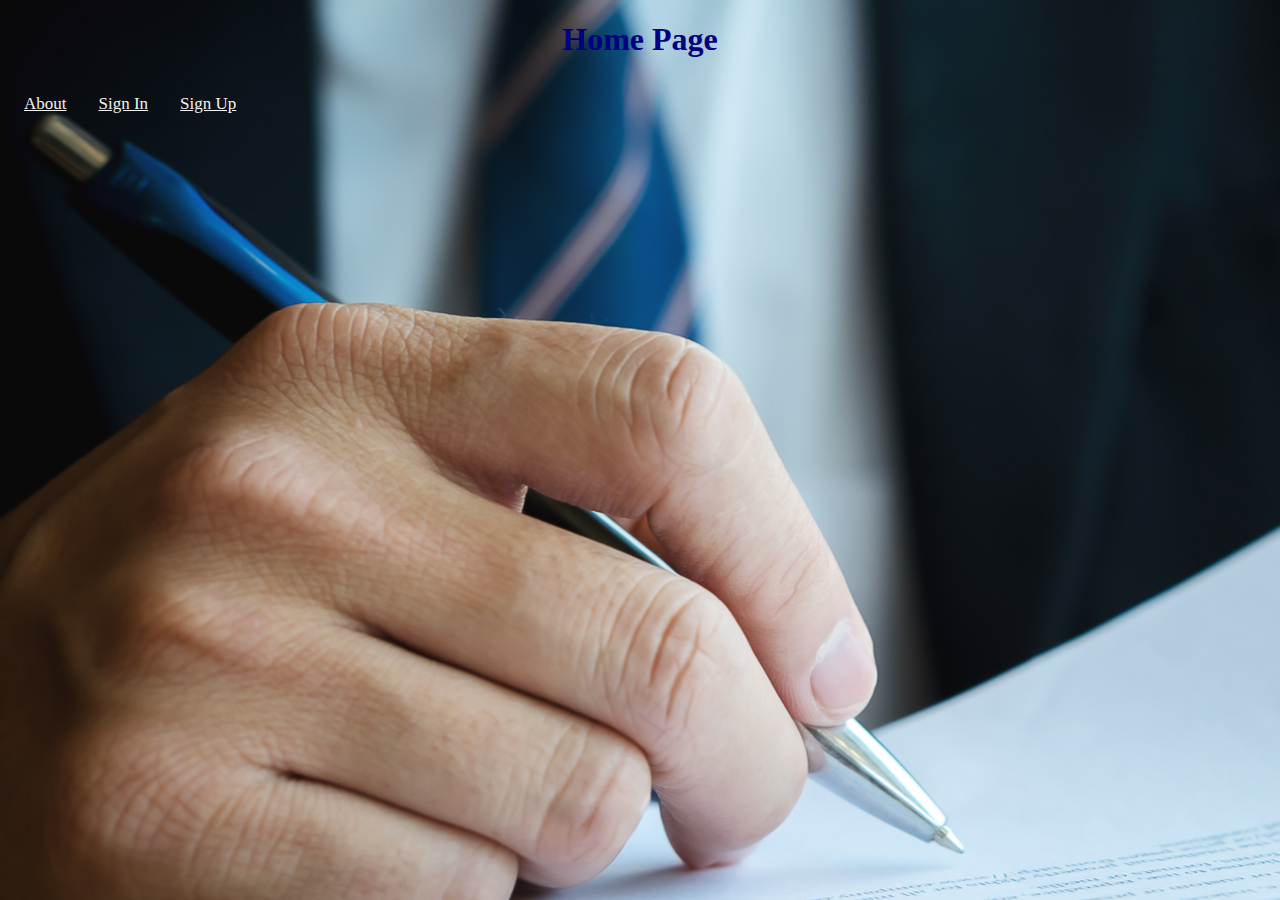
<file: Final Deliverables/home.html>
<!doctype html>
<html lang="en">

<head>
    <meta charset="utf-8">
    <meta name="viewport" content="width=device-width, initial-scale=1">
    <title>Home Page</title>
    <link rel="stylesheet" href="home.css">
    
</head>

<body>
    <h1>Home Page</h1>
    <div class="topnav">
    
    <p><a  class="link-primary" href="about.html">About</a></p>
    <p><a  class="link-primary" href="signin.html">Sign In</a></p>
    <p><a  class="link-primary" href="signup.html">Sign Up</a></p>
    <script src="https://cdn.jsdelivr.net/npm/bootstrap@5.2.1/dist/js/bootstrap.bundle.min.js"
        integrity="sha384-u1OknCvxWvY5kfmNBILK2hRnQC3Pr17a+RTT6rIHI7NnikvbZlHgTPOOmMi466C8"
        crossorigin="anonymous"></script>
    </div>
</body>

</html>
</file>
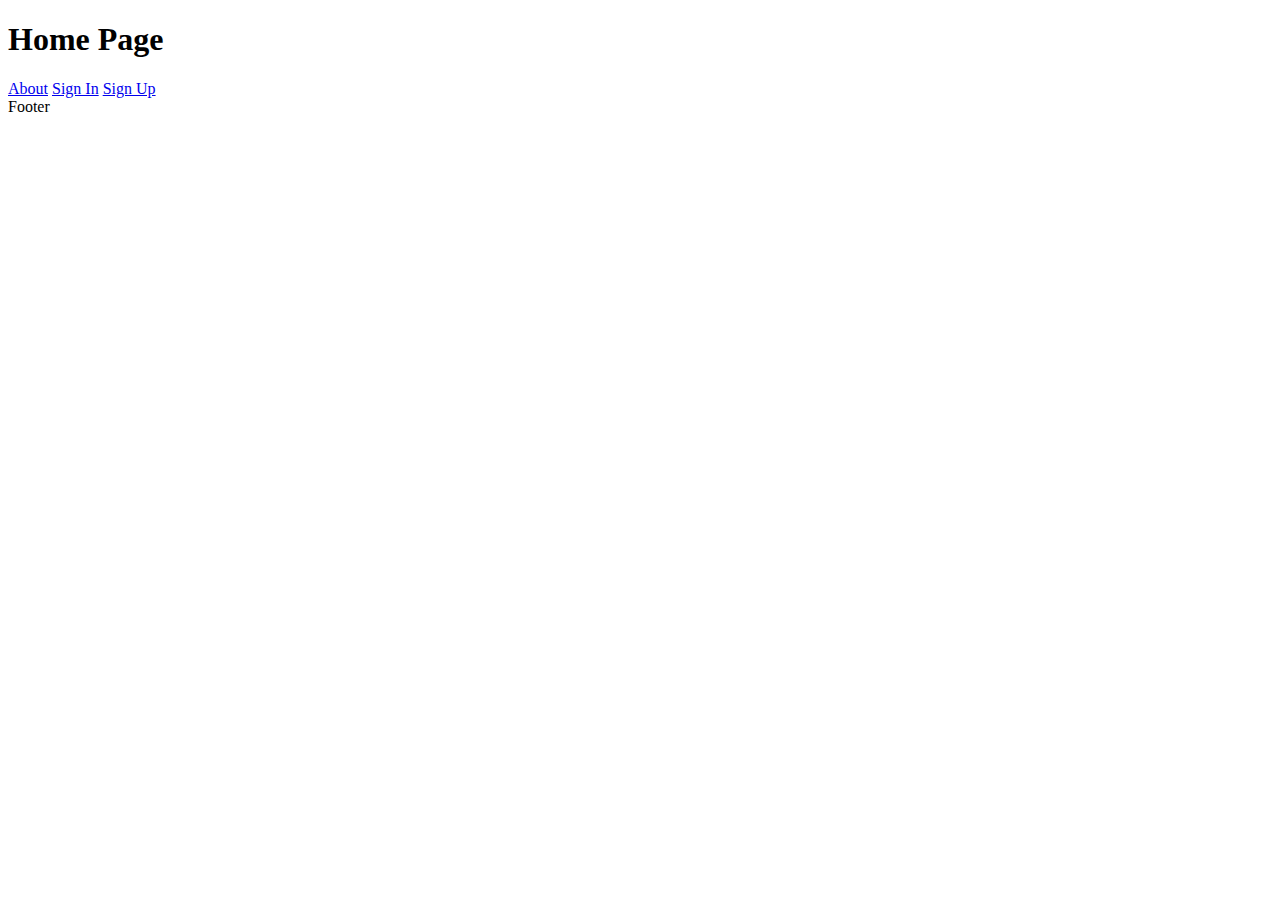
<file: Final Deliverables/log out.html>
<!doctype html>
<html lang="en">

<head>
    <meta charset="utf-8">
    <meta name="viewport" content="width=device-width, initial-scale=1">
    <title>Home Page</title>
    <link href="https://cdn.jsdelivr.net/npm/bootstrap@5.2.1/dist/css/bootstrap.min.css" rel="stylesheet"
        integrity="sha384-iYQeCzEYFbKjA/T2uDLTpkwGzCiq6soy8tYaI1GyVh/UjpbCx/TYkiZhlZB6+fzT" crossorigin="anonymous">
</head>

<body>
    <h1>Home Page</h1>
    <a  class="link-primary" href="/about">About</a>
    <a  class="link-primary" href="signin.html">Sign In</a>
    <a  class="link-primary" href="signup.html">Sign Up</a>
    <br>
    <script src="https://cdn.jsdelivr.net/npm/bootstrap@5.2.1/dist/js/bootstrap.bundle.min.js"
        integrity="sha384-u1OknCvxWvY5kfmNBILK2hRnQC3Pr17a+RTT6rIHI7NnikvbZlHgTPOOmMi466C8"
        crossorigin="anonymous"></script>
</body>

</html>
Footer
</file>
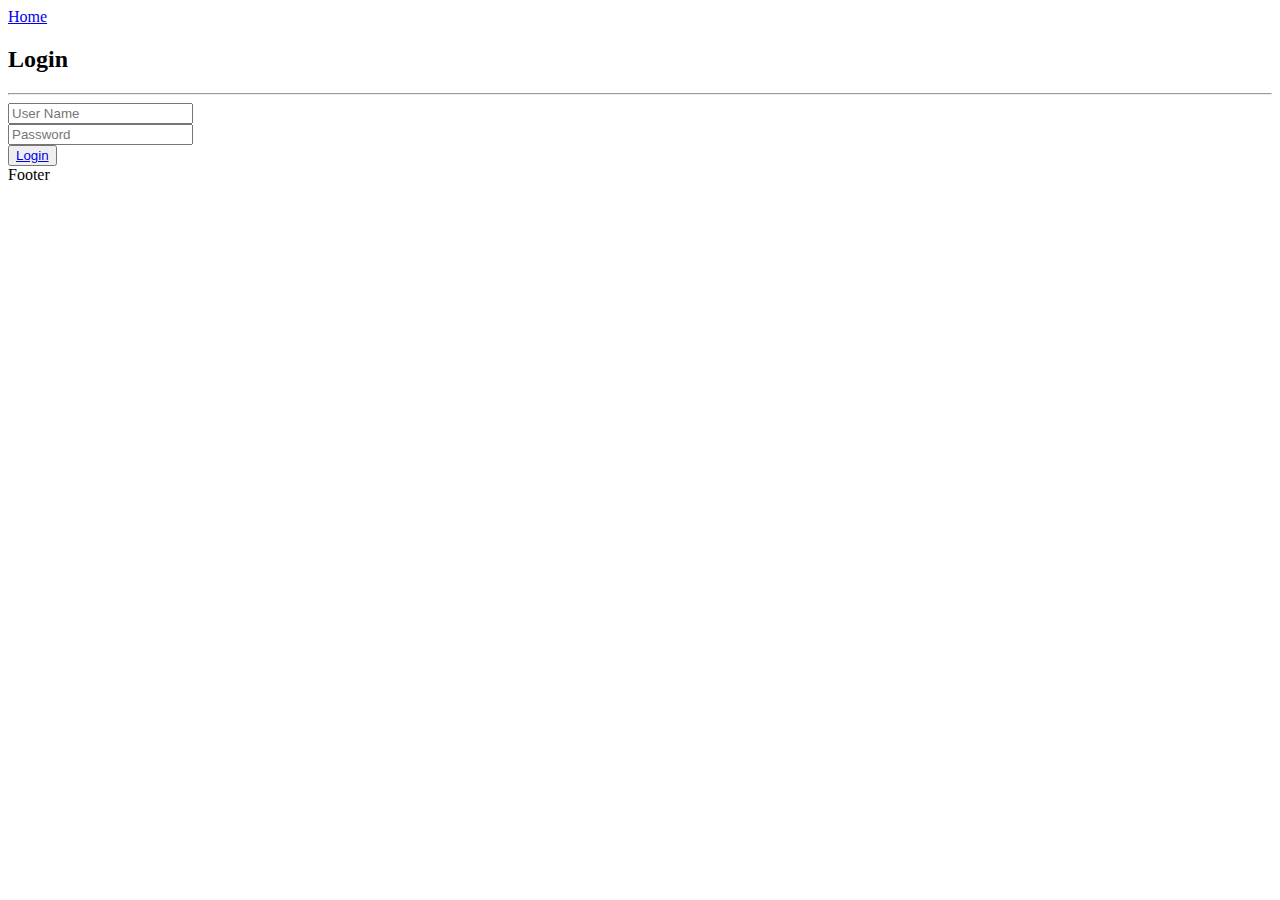
<file: Final Deliverables/signin.html>
<!doctype html>
<html lang="en">

<head>
    <meta charset="utf-8">
    <meta name="viewport" content="width=device-width, initial-scale=1">
    <title>Bootstrap demo</title>
    <link href="https://cdn.jsdelivr.net/npm/bootstrap@5.2.1/dist/css/bootstrap.min.css" rel="stylesheet"
        integrity="sha384-iYQeCzEYFbKjA/T2uDLTpkwGzCiq6soy8tYaI1GyVh/UjpbCx/TYkiZhlZB6+fzT" crossorigin="anonymous">
</head>

<body>
    <a href="/" class="link-primary">Home</a>
    <script src="https://cdn.jsdelivr.net/npm/bootstrap@5.2.1/dist/js/bootstrap.bundle.min.js"
        integrity="sha384-u1OknCvxWvY5kfmNBILK2hRnQC3Pr17a+RTT6rIHI7NnikvbZlHgTPOOmMi466C8"
        crossorigin="anonymous"></script>
<div class="modal-dialog">
    <div class="modal-content">
        <div class="modal-heading">
            <h2 class="text-center">Login</h2>
        </div>
        <hr />
        <div class="modal-body">
            <form action="" role="form">
                <div class="form-group">
                    <div class="input-group">
                        <span class="input-group-addon">
                            <span class="glyphicon glyphicon-user"></span>
                        </span>
                        <input type="text" class="form-control" placeholder="User Name" />
                    </div>
                </div>
                <div class="form-group">
                    <div class="input-group">
                        <span class="input-group-addon">
                            <span class="glyphicon glyphicon-lock"></span>
                        </span>
                        <input type="password" class="form-control" placeholder="Password" />

                    </div>

                </div>

                <div class="form-group text-center">
                    <button type="submit" class="btn btn-success btn-lg">
                   
                    <a href="index.html" class="btn btn-link">Login</a>
                </div>

            </form>
        </div>
    </div>
</div>
</body>

</html>
Footer
</file>
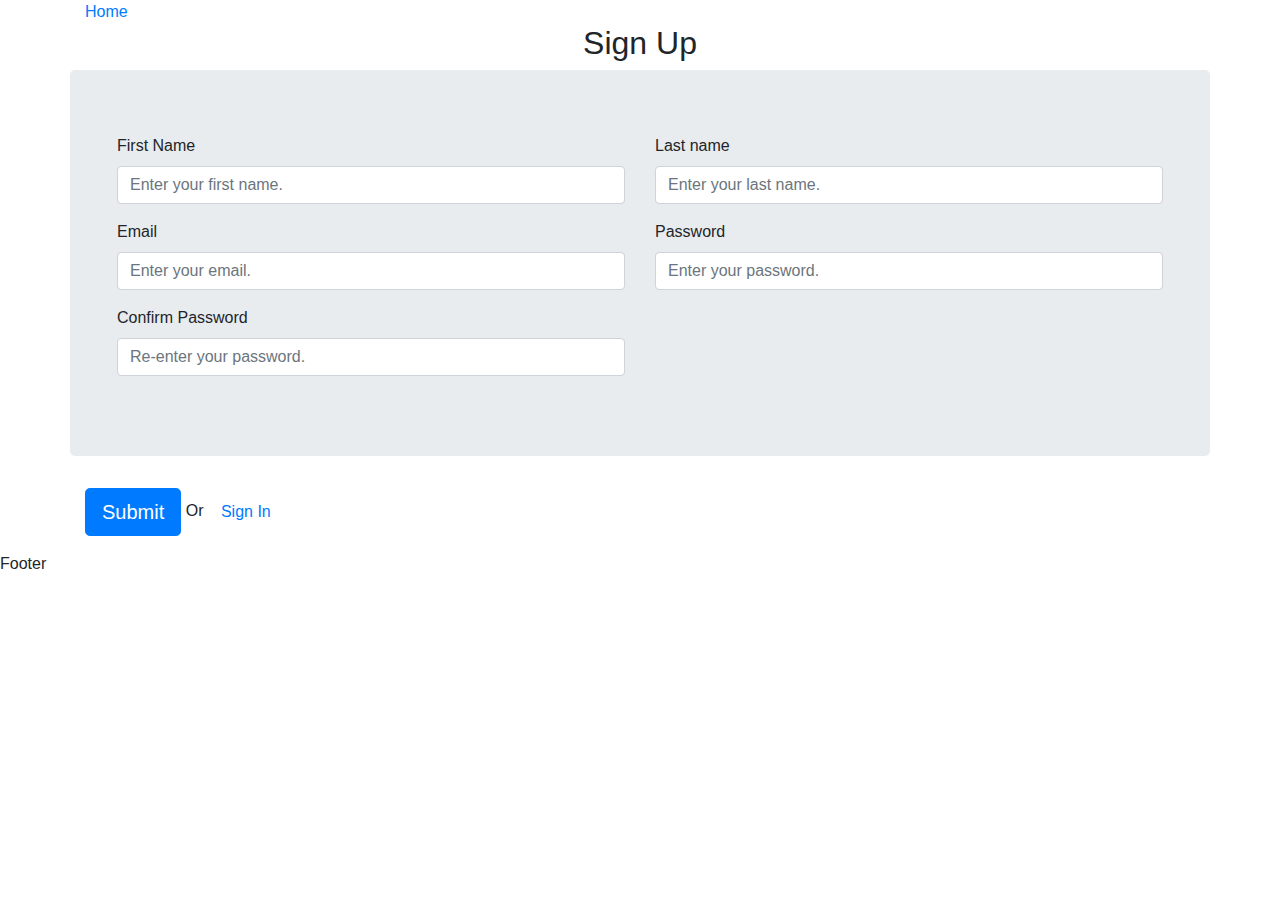
<file: Final Deliverables/signup.html>
<!DOCTYPE html>
<html>

<head>
    <meta charset="UTF-8">
    <meta name="viewport" content="width=device-width, initial-scale=1.0">
    <meta http-equiv="X-UA-Compatible" content="ie=edge">
    <link rel="stylesheet" type="text/css"
        href="https://stackpath.bootstrapcdn.com/bootstrap/4.3.1/css/bootstrap.min.css"
        integrity="sha384-ggOyR0iXCbMQv3Xipma34MD+dH/1fQ784/j6cY/iJTQUOhcWr7x9JvoRxT2MZw1T" crossorigin="anonymous">
    <link rel="stylesheet" type="text/css" href="https://codepen.io/skjha5993/pen/bXqWpR.css">
    <title>Sign Up</title>
</head>

<body>

    <div class="container">
    <a href="/" class="link-primary">Home</a>
        <form>
            <h2 class="text-center">Sign Up</h2>
            <div class="row jumbotron">
                <div class="col-sm-6 form-group">
                    <label for="name-f">First Name</label>
                    <input type="text" class="form-control" name="fname" id="name-f"
                        placeholder="Enter your first name." required>
                </div>
                <div class="col-sm-6 form-group">
                    <label for="name-l">Last name</label>
                    <input type="text" class="form-control" name="lname" id="name-l" placeholder="Enter your last name."
                        required>
                </div>
                <div class="col-sm-6 form-group">
                    <label for="email">Email</label>
                    <input type="email" class="form-control" name="email" id="email" placeholder="Enter your email."
                        required>
                </div>
                <div class="col-sm-6 form-group">
                    <label for="pass">Password</label>
                    <input type="Password" name="password" class="form-control" id="pass"
                        placeholder="Enter your password." required>
                </div>
                <div class="col-sm-6 form-group">
                    <label for="pass2">Confirm Password</label>
                    <input type="Password" name="cnf-password" class="form-control" id="pass2"
                        placeholder="Re-enter your password." required>
                </div>
            </div>
            <div class="form-group">
                <button type="submit" class="btn btn-primary btn-lg">Submit</button>
                <span>Or</span>
                <a href="signin.html" class="btn btn-link">Sign In</a>
            </div>
        </form>
    </div>


</body>

</html>
Footer
</file>
<file: Final Deliverables/home.css>
body {
    background-color: lightblue;
  }
  
  h1 {
    color: navy;
    font-size: xx-large;
    text-align: center;
    
  }
  body{
    background-image: url('job.jpg');
    background-size: auto;
    background-repeat: no-repeat;
  }
  .topnav a{
    float: left;
    text-align: center;
    color: #f2f2f2;
    padding: 14px 16px;
    font-size: 17px;
  }
  
  .topnav a:hover{
    background-color: #ddd;
    color:black;
  }
  .topnav a.active{
    background-color: #04AA6D;
    color: white;
  }
  .topnav-right{
    float:right;
  }
</file>
